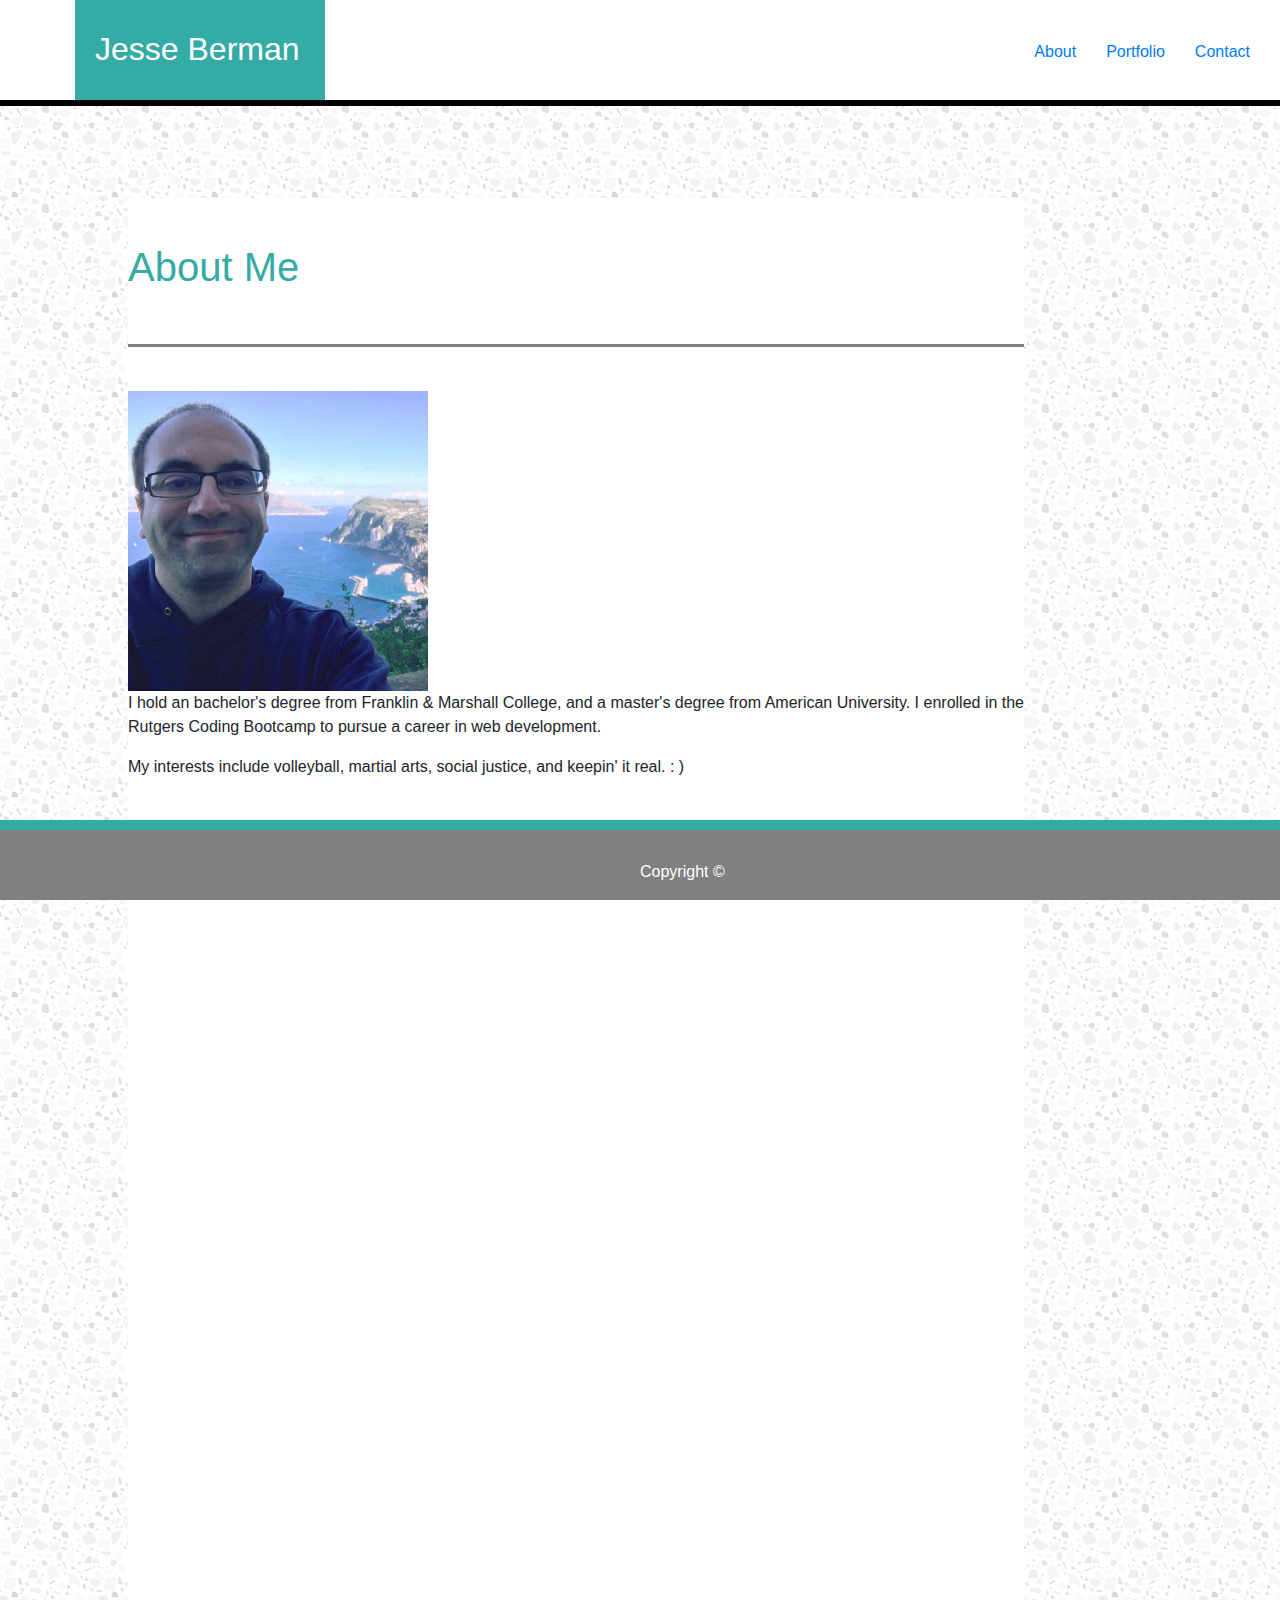
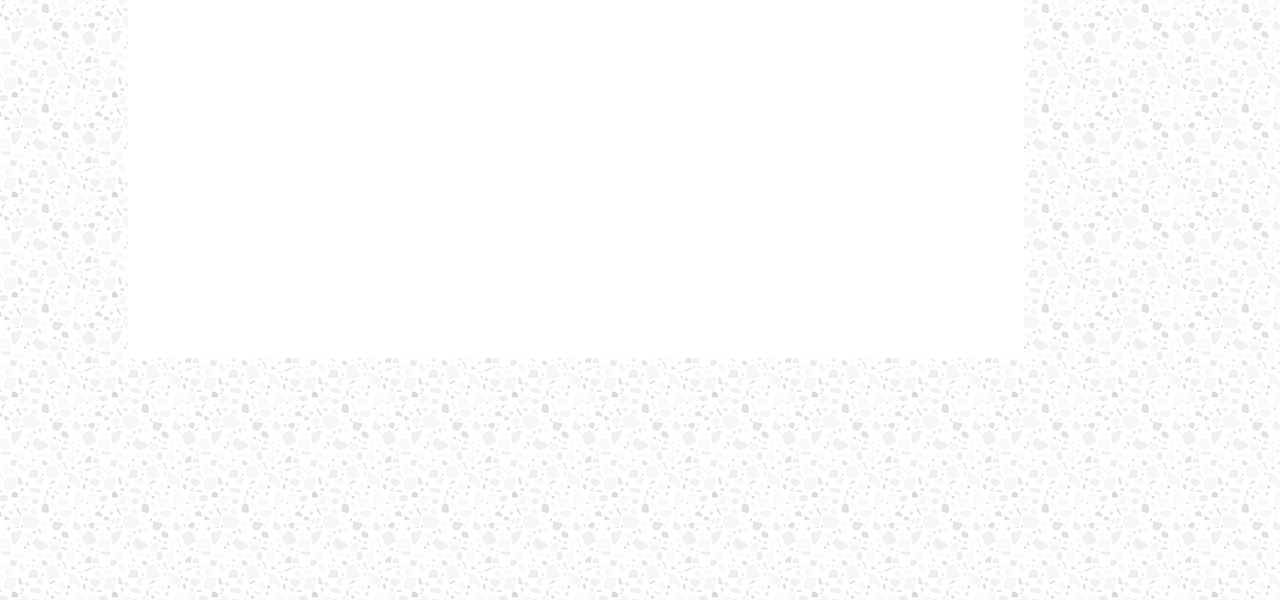
<file: index.html>
<!DOCTYPE html>


<head>

    <title>

        Test 2
    </title>

    <link rel="stylesheet" href="https://maxcdn.bootstrapcdn.com/bootstrap/4.0.0/css/bootstrap.min.css">
    <link rel="stylesheet" href="https://stackpath.bootstrapcdn.com/font-awesome/4.7.0/css/font-awesome.min.css">



    <link rel="stylesheet" href="assets/css/style2.css">

    <meta charset="utf-8">
    
    <meta name="viewport" content="width=device-width, initial-scale=1.0">


</head>






<body background="assets/images/back.png">    

    <header id="banner">

            <div id="Name">
                    <h2>
                        Jesse Berman
                    </h2>
                </div>

        <nav>
            <a href="contact.html">
                Contact
            </a>
        </nav>

        <nav>
            <a href="portfolio.html">
                Portfolio
            </a>
        </nav>


        <nav>
            <a href="index.html">
                About
            </a>
       </nav>

    </header>



    <div id="nav_border">
    </div>



    <div id="main">
        
        <div id="about">

            <h1>
                About Me
            </h1>

        </div>


            <div id="selfie">
                <img src="assets/images/selfie.jpg" height= 300px width= 300px>

            </div>

            <p>
                I hold an bachelor's degree from Franklin & Marshall College, and a master's degree from American University.
                I enrolled in the Rutgers Coding Bootcamp to pursue a career in web development.
        
            </p>

            <p>
                My interests include volleyball, martial arts, social justice, and keepin' it real.  : )
            
            </p>

    </div>




    <div id="footer">


        <p>
            Copyright © 
        </p>


    </div>

</body>






</html>
</file>
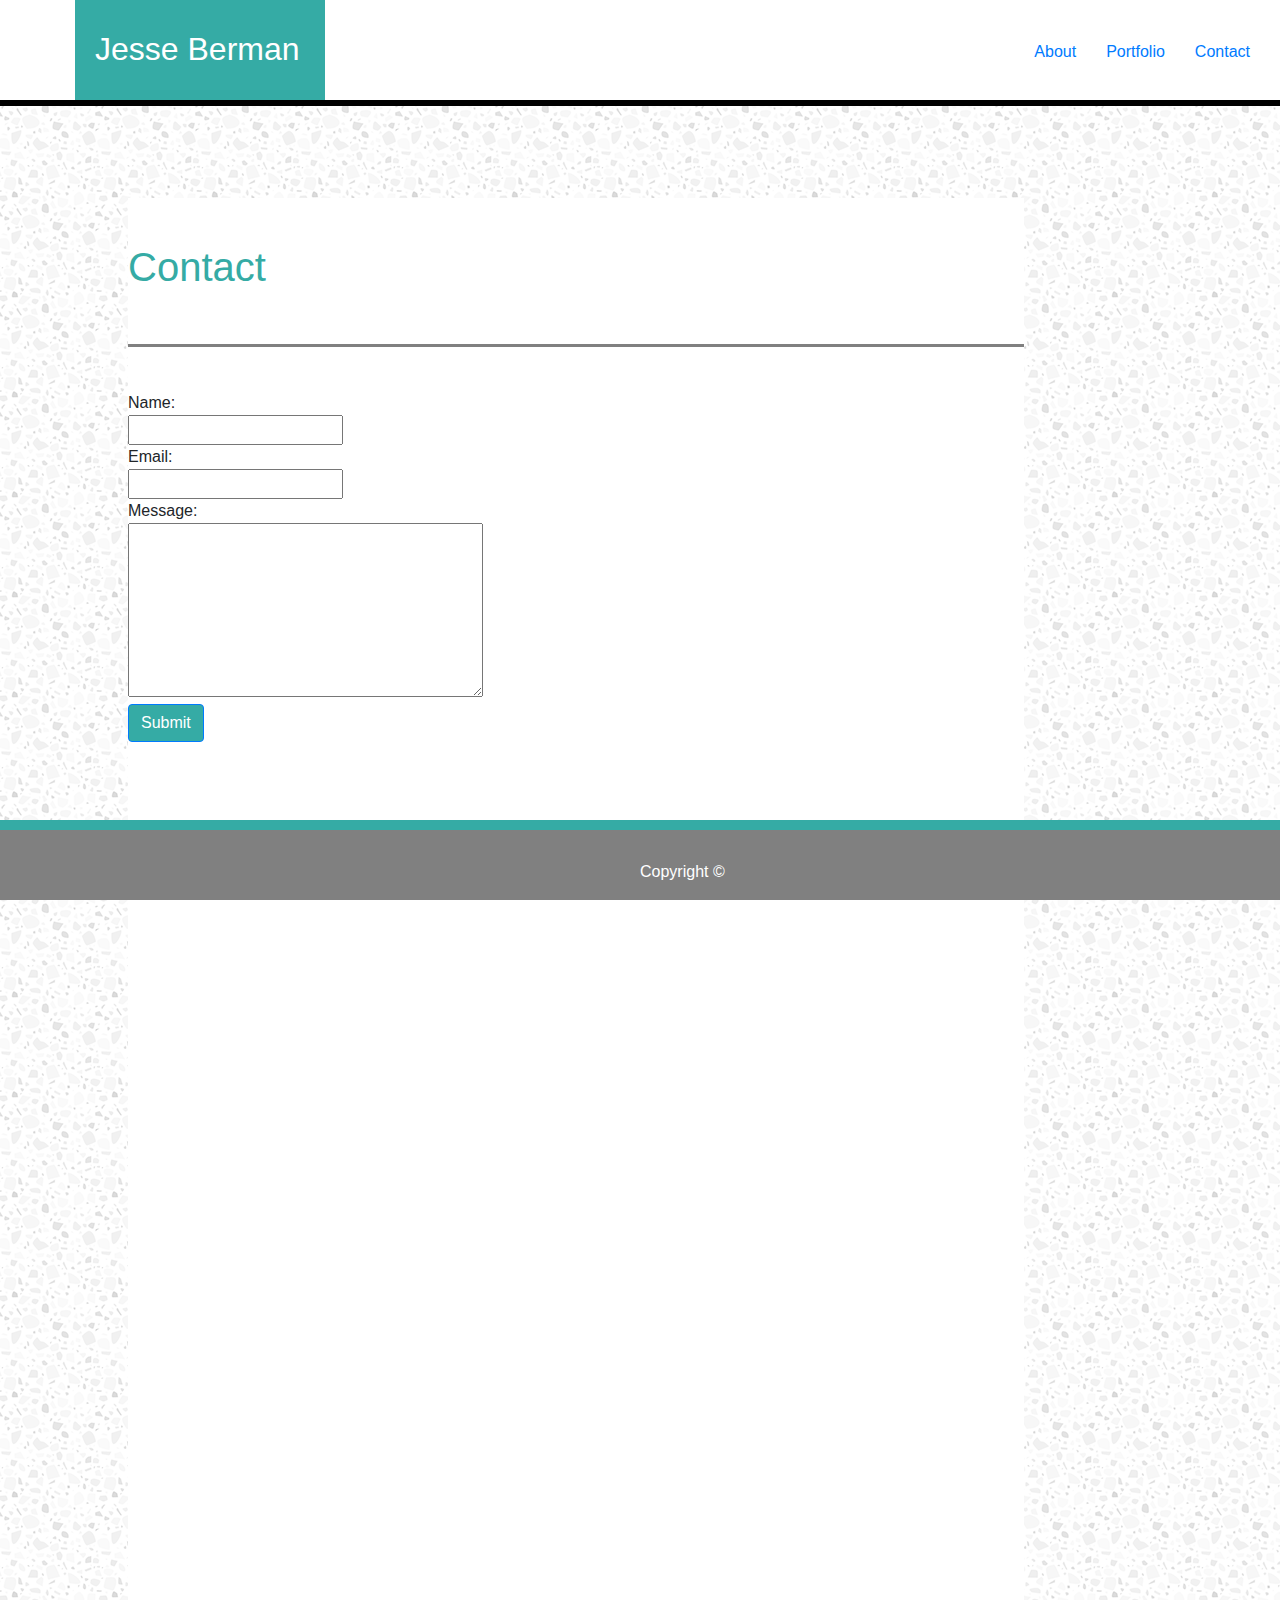
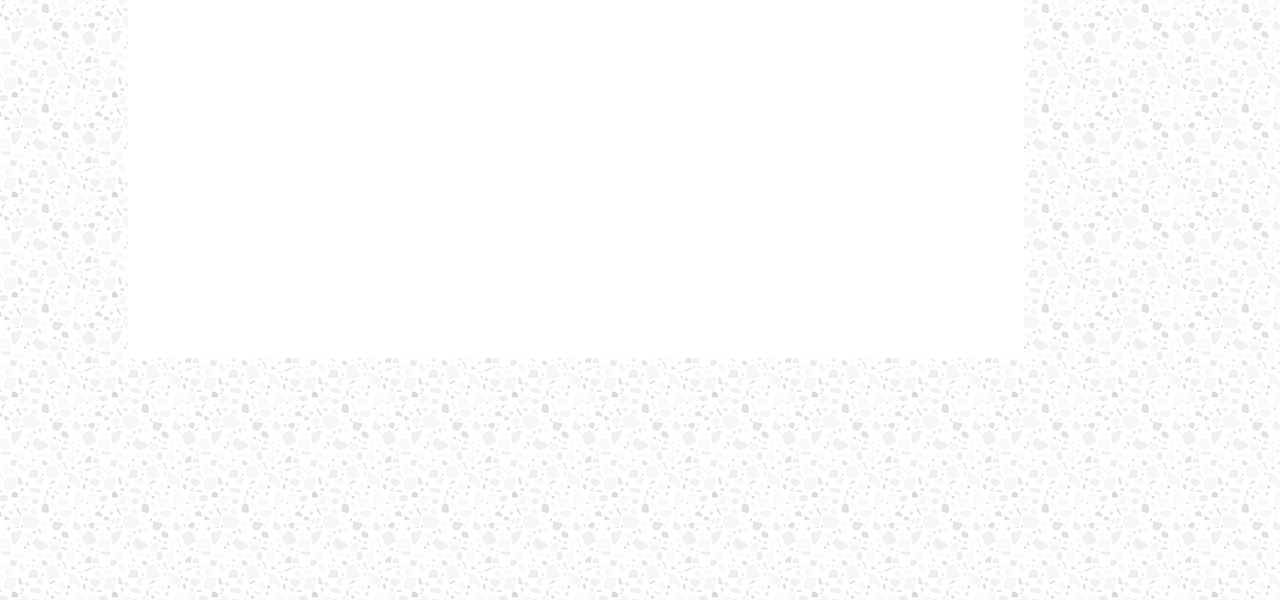
<file: contact.html>
<!DOCTYPE html>


<head>

    <title>

        Test 2
    </title>

    <link rel="stylesheet" href="https://maxcdn.bootstrapcdn.com/bootstrap/4.0.0/css/bootstrap.min.css">
    <link rel="stylesheet" href="https://stackpath.bootstrapcdn.com/font-awesome/4.7.0/css/font-awesome.min.css">



    <link rel="stylesheet" href="assets/css/style2.css">

    <meta charset="utf-8">
    
    <meta name="viewport" content="width=device-width, initial-scale=1.0">



</head>






<body background="assets/images/back.png">    

    <header id="banner">

            <div id="Name">
                    <h2>
                        Jesse Berman
                    </h2>
                </div>

        <nav>
            <a href="contact.html">
                Contact
            </a>
        </nav>

        <nav>
            <a href="portfolio.html">
                Portfolio
            </a>
        </nav>


        <nav>
            <a href="index.html">
                About
            </a>
       </nav>

    </header>



    <div id="nav_border">
    </div>



    <div id="main">
        
        <div id="about">

            <h1>
                Contact
            </h1>

        

              



        </div>

        <form action="/action_page.php" method="get">

            Name: <br> <input type="text" name="name">
        
            <br>
    
            Email: <br> <input type="text" name="email">
    
            <br>
    
            Message: <br> <textarea rows="7" cols="36">
    
            </textarea>
    
            <br>
    

            <button type="submit" class="btn btn-primary">Submit</button>

    
        </form>

    </div>




    <div id="footer">


        <p>
            Copyright ©
        </p>


    </div>

</body>






</html>
</file>
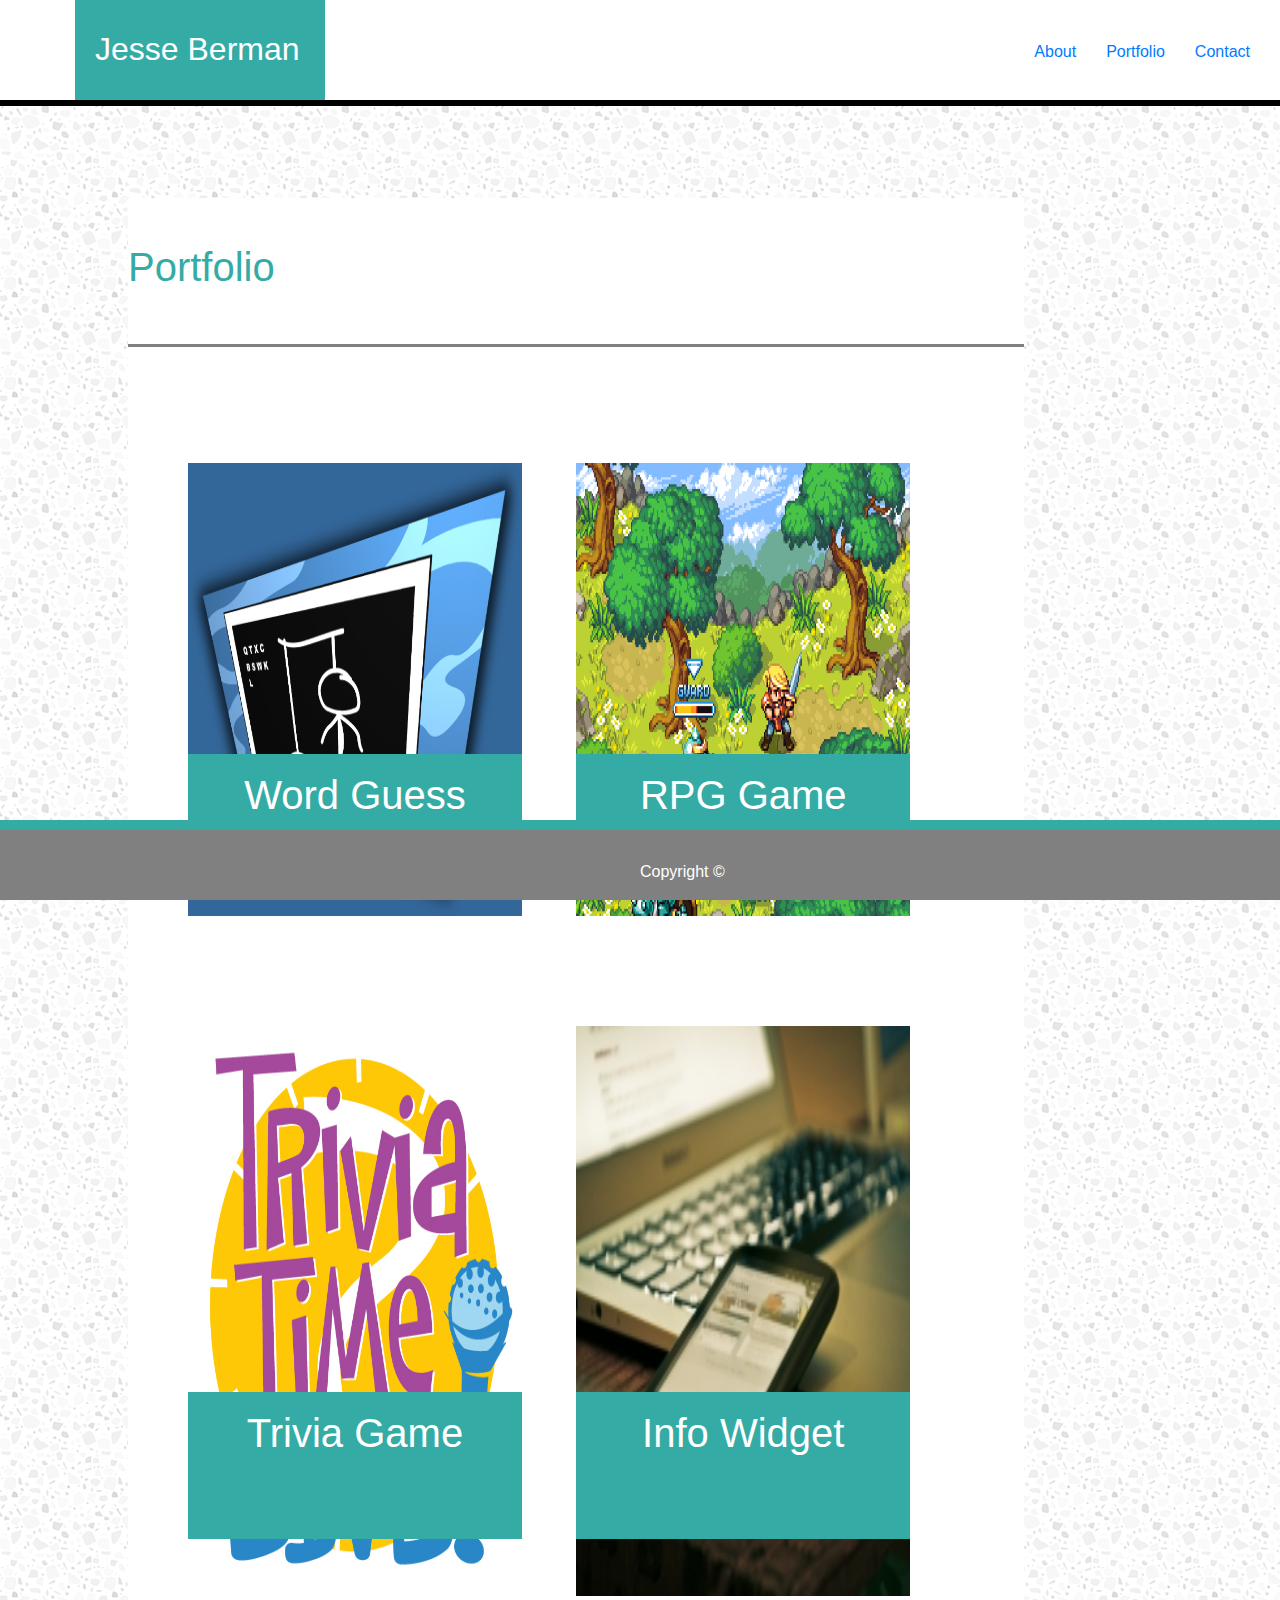
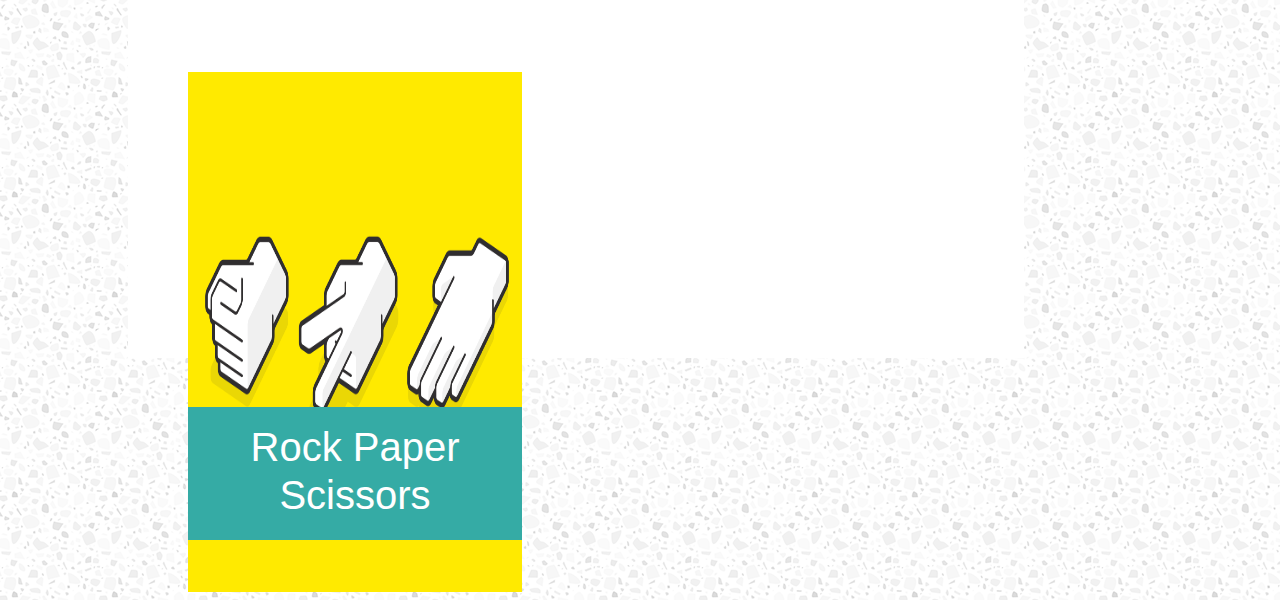
<file: portfolio.html>
<!DOCTYPE html>


<head>

    <title>

        Test 2
    </title>

    <link rel="stylesheet" href="https://maxcdn.bootstrapcdn.com/bootstrap/4.0.0/css/bootstrap.min.css">
    <link rel="stylesheet" href="https://stackpath.bootstrapcdn.com/font-awesome/4.7.0/css/font-awesome.min.css">



    <link rel="stylesheet" href="assets/css/style2.css">

    <meta charset="utf-8">

    <meta name="viewport" content="width=device-width, initial-scale=1.0">



</head>







<body background="assets/images/back.png">    

    <header id="banner">

        <div id="Name">
            <h2>
                Jesse Berman
            </h2>
        </div>



        <nav>
            <a href="contact.html">
                Contact
            </a>
        </nav>
        <nav>
            <a href="portfolio.html">
                Portfolio
            </a>
        </nav>


        <nav>
            <a href="index.html">
                About
            </a>
       </nav>

    </header>



    <div id="nav_border">
    </div>



    <div id="main">
        
        <div id="about">

            <h1>
                Portfolio
            </h1>

        </div>


        <div class="container">

                <div class="row">
        


                    <div class="col-md-4">
                        <img src="assets/images/hangman.png" height= 140% width= 140%>

                        <div class="green_box">
                            <h1>
                                Word Guess
                            </h1>

                        </div>
                    </div>
    <br class="break">
    <br class="break">
    <br class="break">
    <br class="break">
                    <div class="col-md-4">
                            <img src="assets/images/rpg.png" height= 140% width= 140%>
                            
                            <div class="green_box">
                                <h1>
                                    RPG Game
                                </h1>
    
                            </div>
                        </div>
        
                </div>
    <br class="break">
    <br class="break">
    <br class="break">
    <br class="break">

                <div class="row">
        
                    <div class="col-md-4">
                        <img src="assets/images/TriviaTime.jpg" height= 140% width= 140%>
                        <div class="green_box">
                            <h1>
                                Trivia Game
                            </h1>
                        </div>
                    </div>
        
    <br class="break">
    <br class="break">
    <br class="break">
    <br class="break">

                    <div class="col-md-4">
                        <img src="assets/images/widget.jpeg" height= 140% width= 140%>

                        <div class="green_box">
                            <h1>
                                Info Widget
                            </h1>

                        </div>

                    </div>
        
                </div>        
        

    <br class="break">
    <br class="break">
    <br class="break">
    <br class="break"> 

                <div class="row">
    
                    <div class="col-md-4">
                        <img id="scissors" src="assets/images/scissors.png" height= 140% width= 140%>

                        <div class="green_box">
                            <h1>
                                Rock Paper Scissors
                            </h1>

                        </div>
                    </div>


    

    
                </div>        
    
        </div>
    



    </div>











    <div id="footer">


        <p>
            Copyright ©
        </p>


    </div>

</body>






</html>
</file>
<file: assets/css/style2.css>
body {
    height: 2200px;


}




header {
    float: right;

}

nav {
    float: right;
    padding-right: 30px;
    position: relative;
    bottom: 60px;
    z-index: 2;

}

#banner {
    width: 100%;
    height: 100px;
    background-color: white;
}

#Name {
    color: white;
    margin-top: 0px;
    background-color: rgb(53, 171, 165);
    height: 100px;
    width: 250px;
    margin-left: 75px;
    margin-right: 0px;
    padding-left: 20px;
    padding-right: 20px;
    padding-top: 30px;

}


#nav_border {
    position: relative;
    top: 100px;
    width: 100%;
    height: 6px;
    background-color: black;

}


#main {

    background-color: white;
    height: 80%;
    width: 70%;
    margin-top: 15%;

    margin-left:10%;
    margin-right: 10%;
    z-index: 1;

}


#about {
    padding-top: 5%;
    padding-bottom: 5%;
    border-bottom: solid grey;
    border-bottom: 5%;
    margin-bottom: 5%;
    color: rgb(53, 171, 165);


}


.col-md-4 {

    padding-right: 5%;
    margin-top: 8%;
    margin-bottom: 8%;
    margin-right: 5%;
    margin-left: 5%;
    z-index: 2;


}

.green_box {


    background-color: rgb(53, 171, 165);
    z-index: 4;
    position: relative;

    bottom: 50%;
    height: 36%;
    width: 140%;
    color: white;
    text-align: center;
    padding-top: 7%;
}





.btn-primary {
    color: white;
    background-color: rgb(53, 171, 165);

}



#footer {
    background-color: grey;
    color: white;
    width: 100%;
    border-top: 10px solid rgb(53, 171, 165);
    padding-top: 30px;
    padding-left: 50%;
    padding-bottom: 20px;
    margin-bottom: 0px;
    position:fixed;
    bottom:0;
    left:0;
    right:0;
    height:80px; 
    z-index: 6;

}




@media screen and (max-width:768px) and (min-width: 481px) {

    

    #banner{
        width: 800px;
    }



}

@media screen and (max-width: 480px) {
    
    body {
        height: 4400px;
    }

    nav {
        margin-top:300px;



    }

    h1 {

        margin-top: 100px;
        margin-left: 50px;
        font-size: 25px;
        position: relative;
        right: 20px;
        top: 30px;
    }


    #about {

        margin-top: 300px;
        padding-bottom: 30px;


    }

    #main {


        width: 90%;
        position: relative;
        bottom: 0px;


    }

    .col-md-4 {
        margin-bottom: 40px;
        margin-top: 40px;
        padding-top: 0px;
        padding-bottom: 0px; 
        height: 170px;
        width: 170px;

    }


    .green_box {
        height: 100px;
        padding-top: 0px;
        position: relative;
        bottom: 230px;
    }

    .break {
        display: none;

    }

    text-area {


        columns: 2;
    }
</file>
